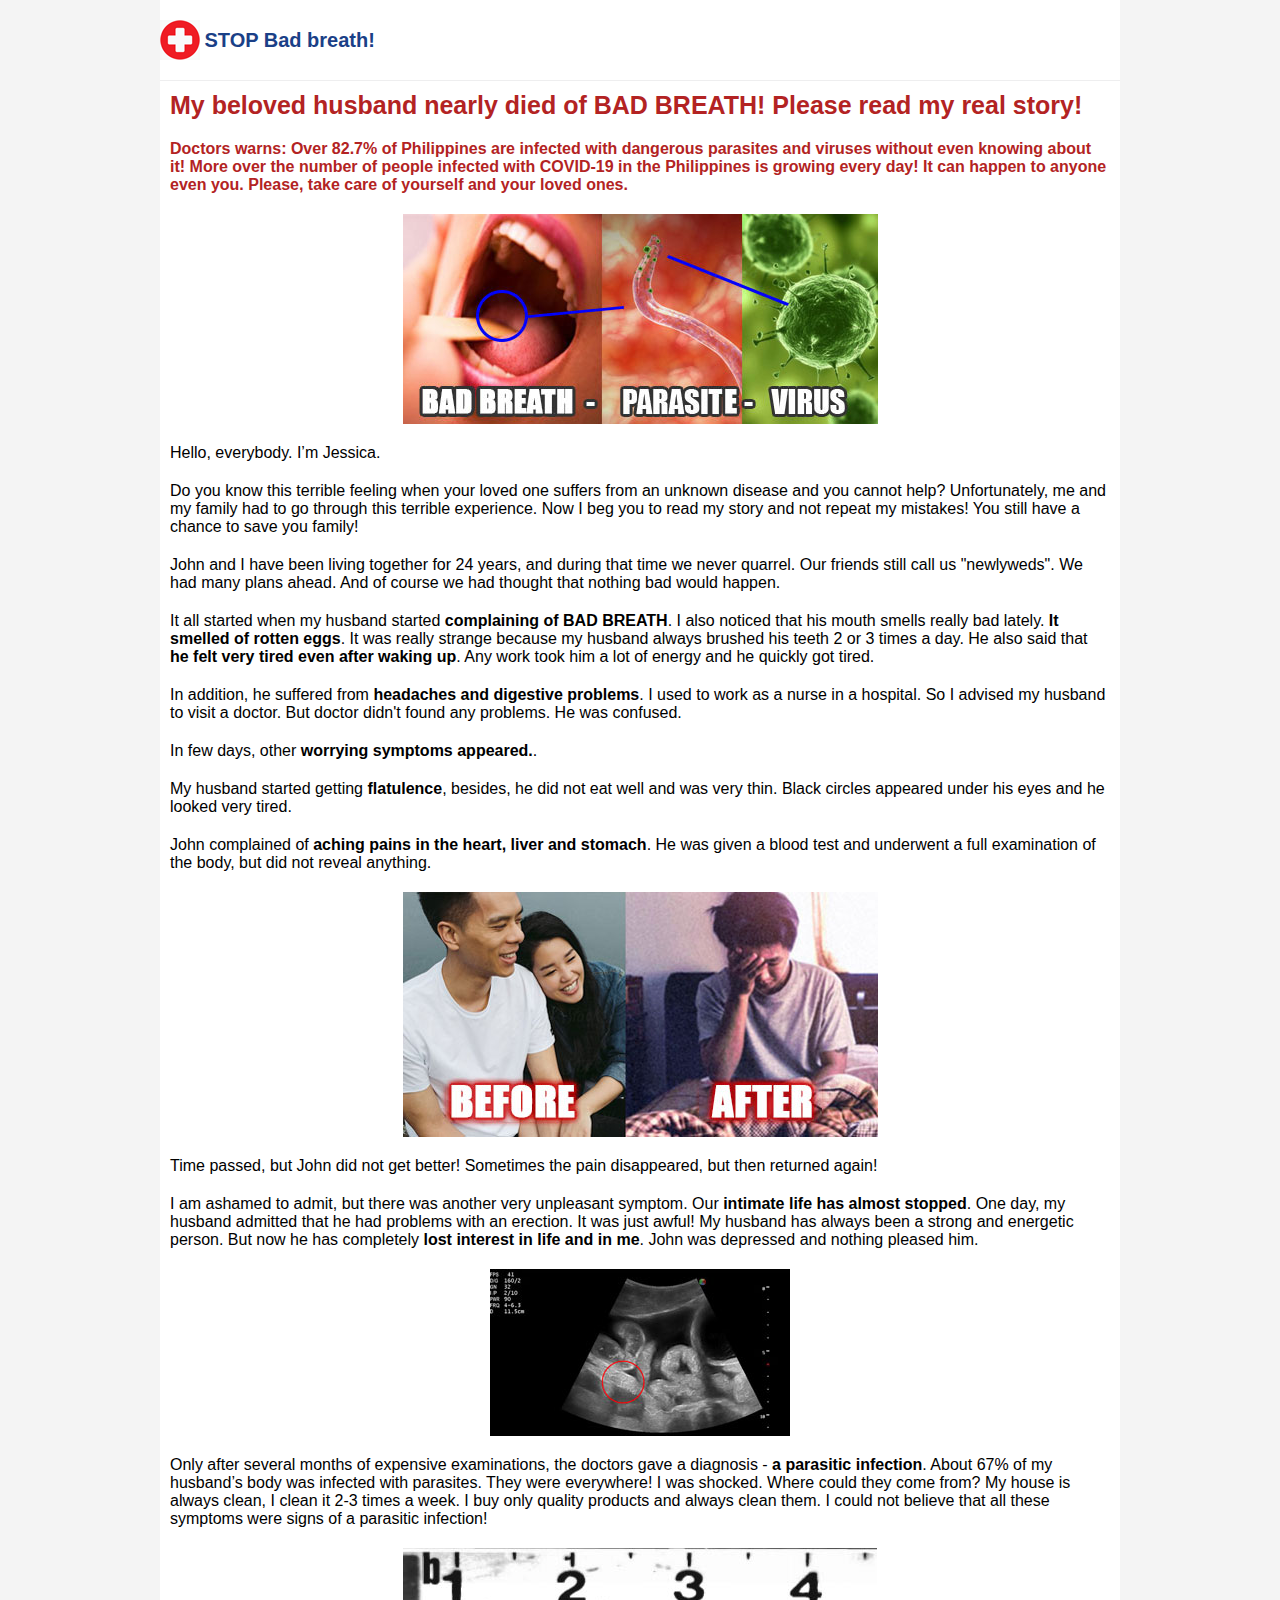
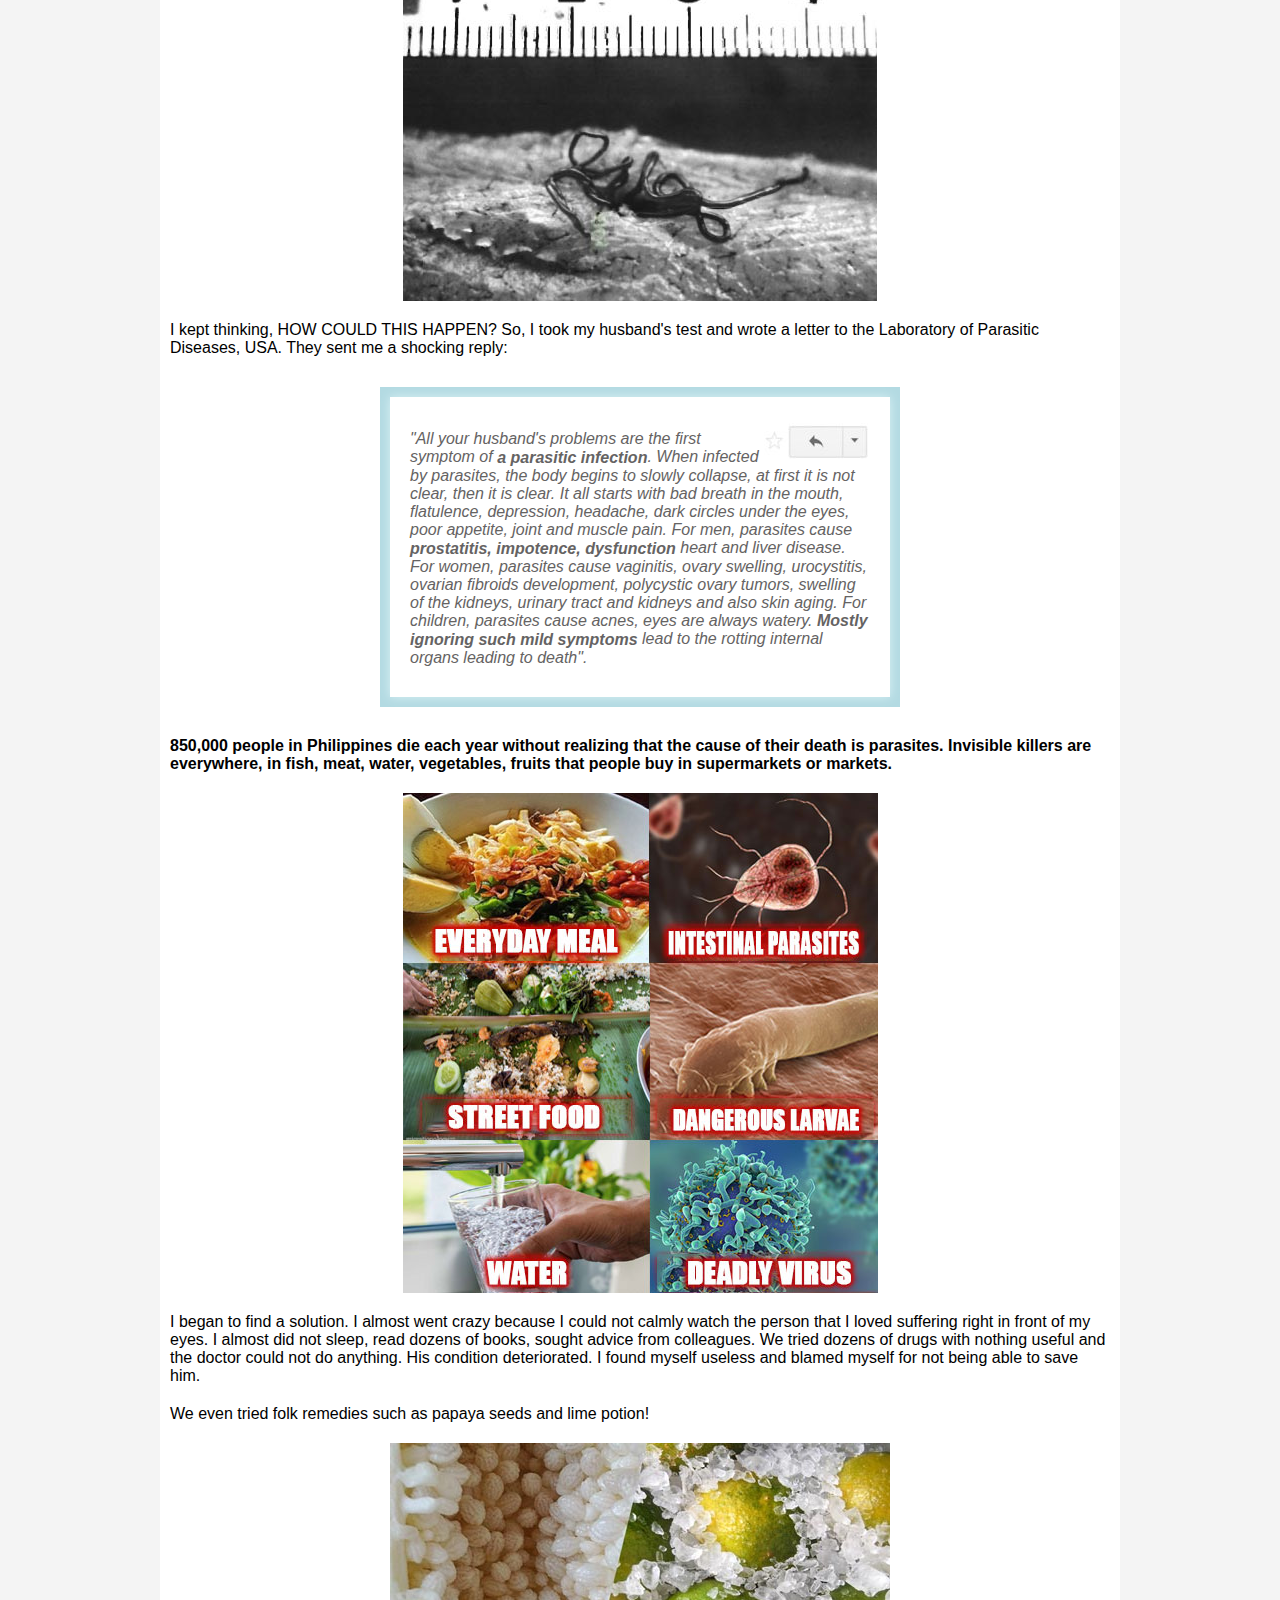
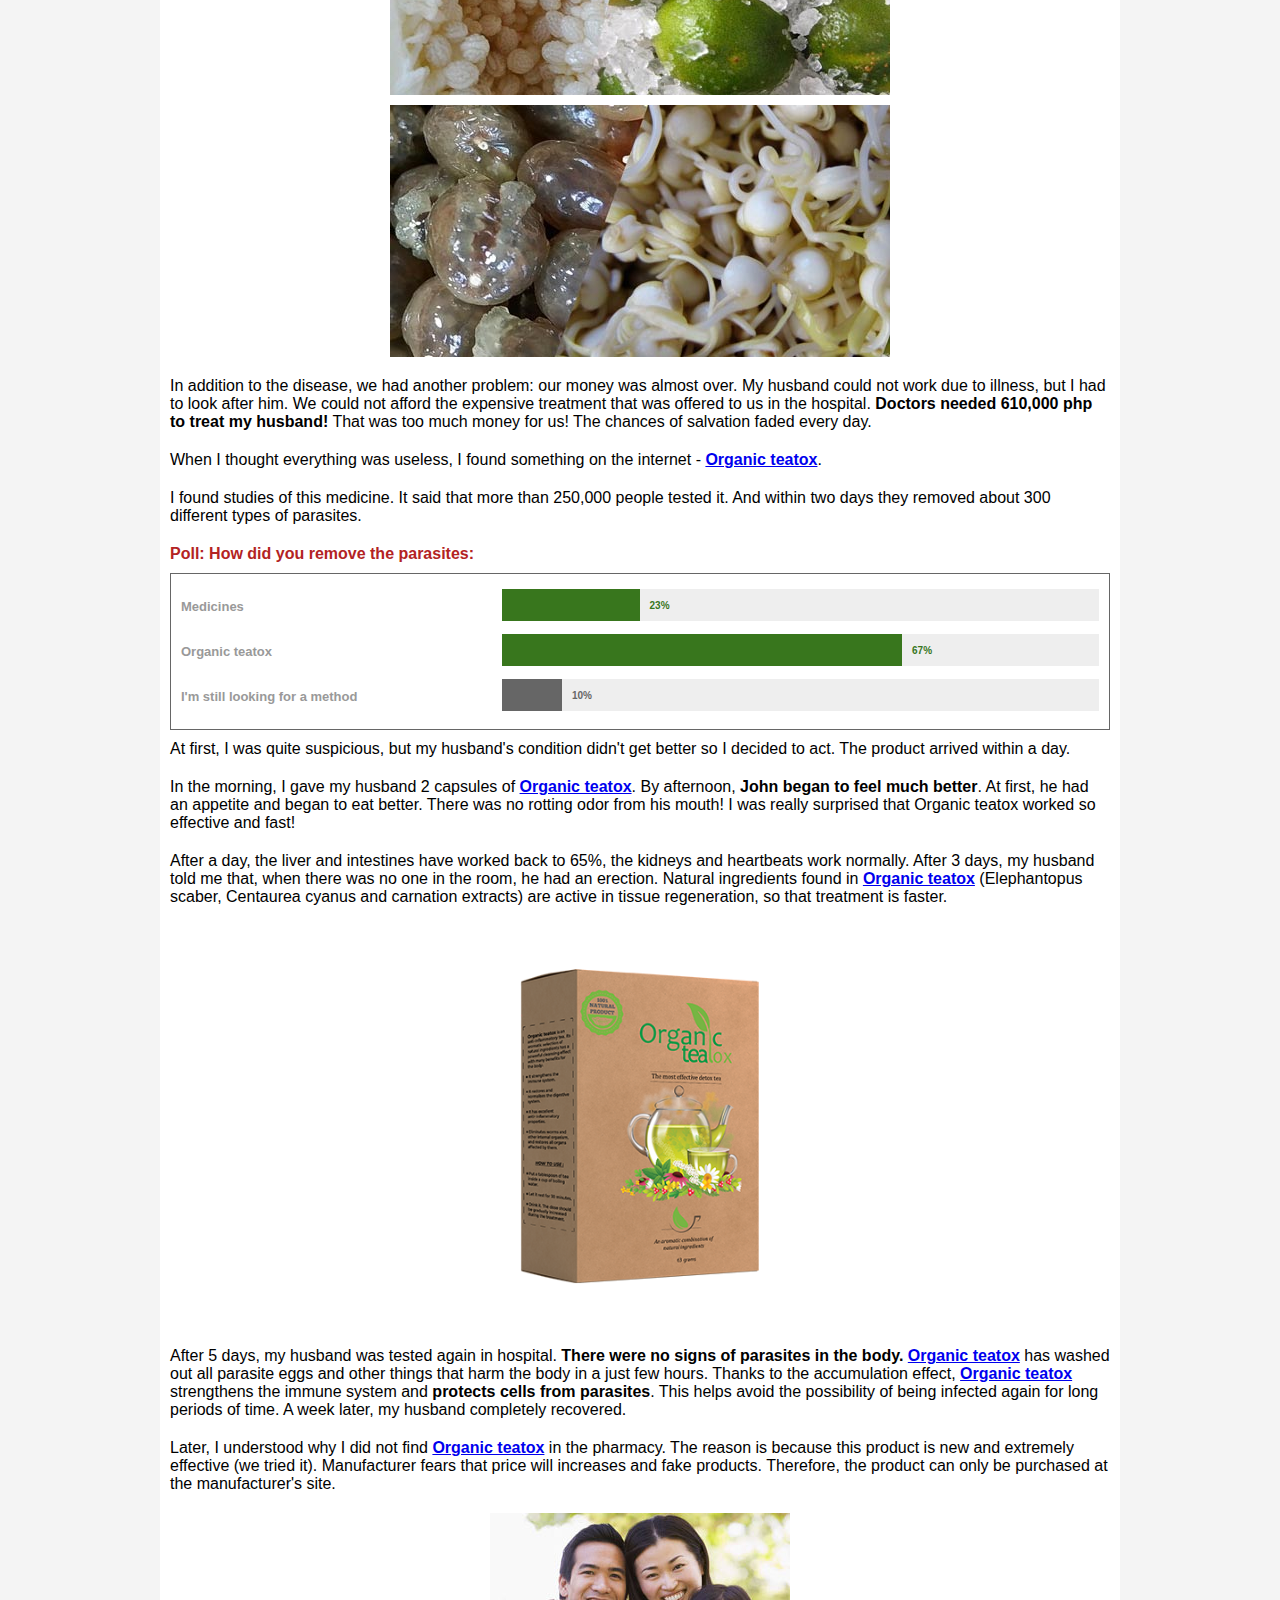
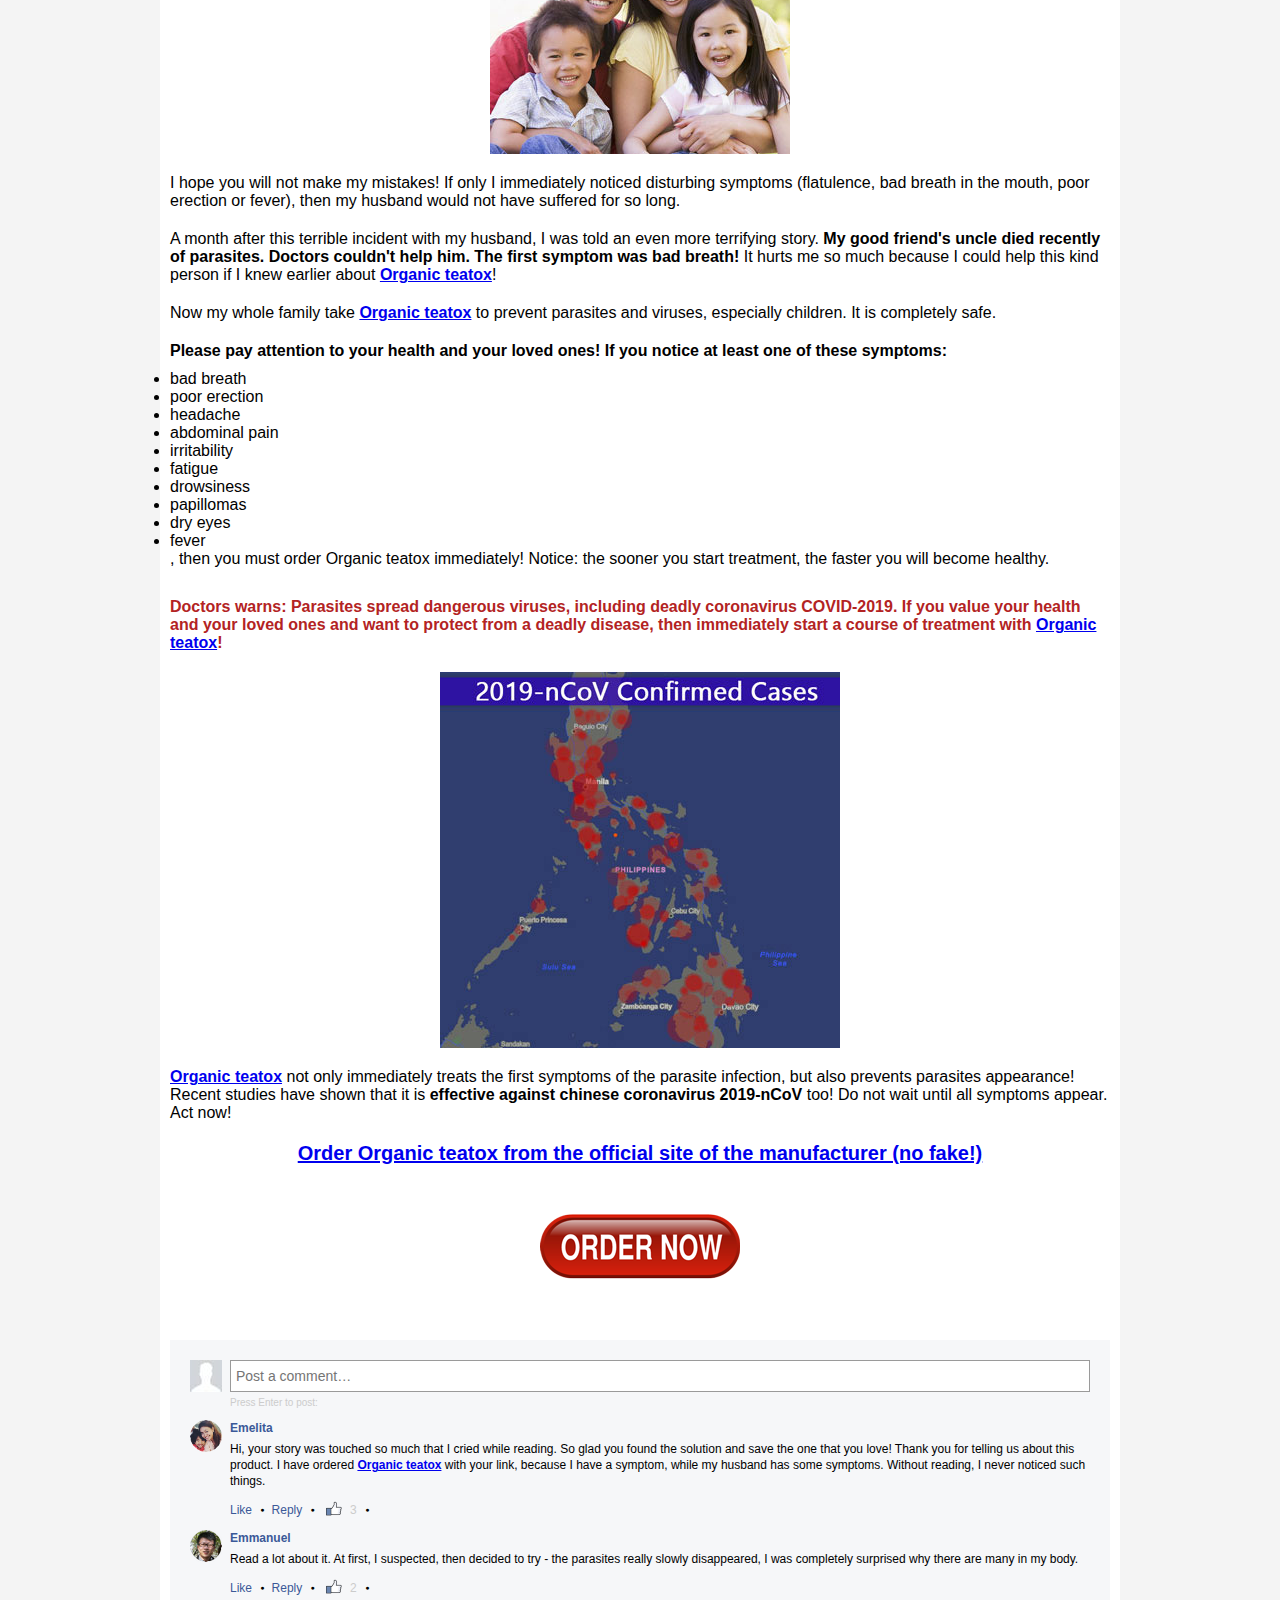
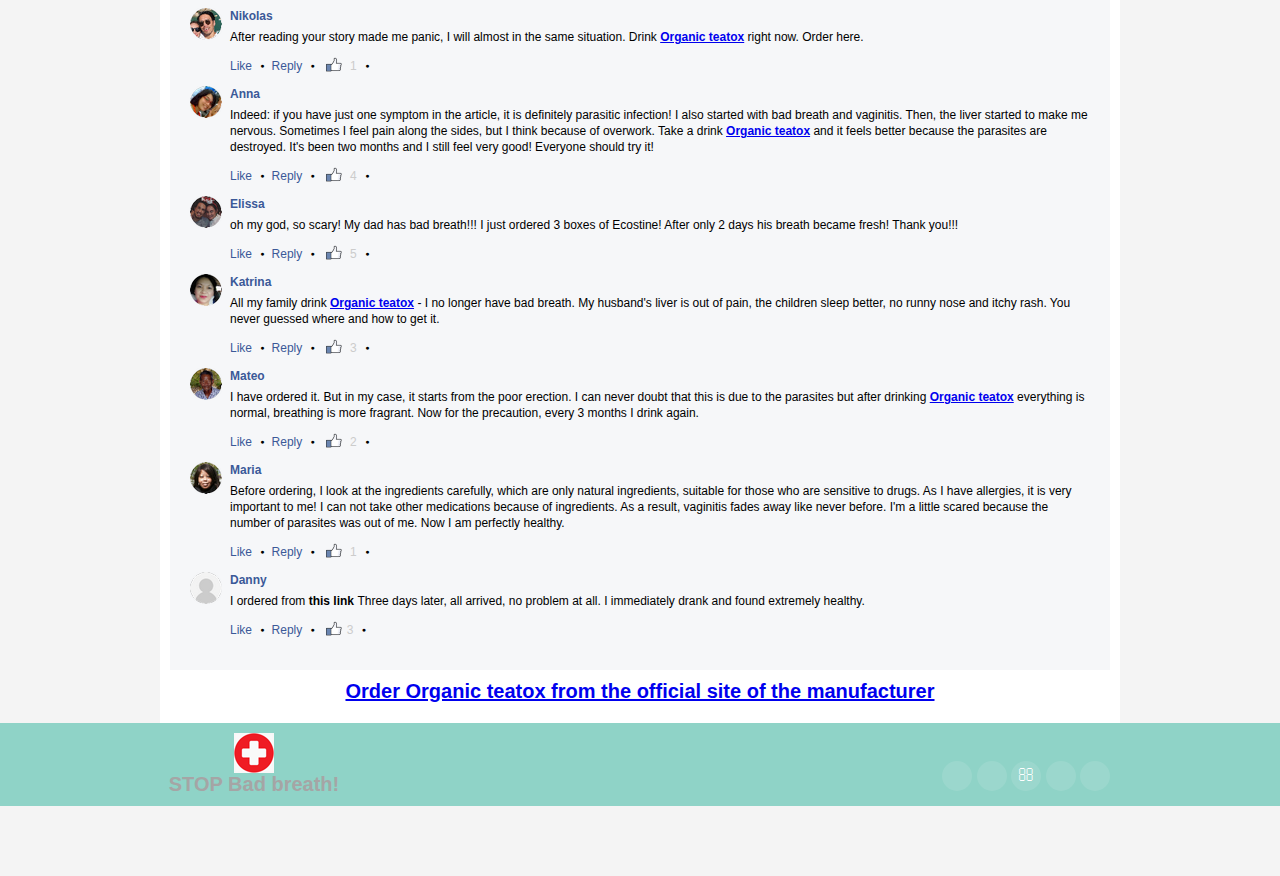
<file: index.html>
<!DOCTYPE html>
<html>
<head>
<!-- [pre]land_id =  -->

<style>
    .ac_footer {
        position: relative;
        top: 10px;
        height: 0;
        text-align: center;
        margin-bottom: 70px;
        color: #A12000;
    }

    .ac_footer a {
        color: #A12000;
    }

    .ac_footer p {
        text-align: center;
    }

    img[height="1"], img[width="1"] {
        display: none !important;
    }

</style>


<meta charset="UTF-8">
<link href="main.css" rel="stylesheet">
<title> STOP Bad breath! </title>
<link href="template.css" rel="stylesheet">
<meta content="initial-scale=1, maximum-scale=1, width=device-width" name="viewport">
<link href="font-awesome.min.css" rel="stylesheet">


<link href="facebook.css" rel="stylesheet">
<link rel="shortcut icon" href="favicon.ico"></head>
<body><!--retarget-->

<!--retarget-->

<div id="ftr">
<span>  Discount 50%  </span> <span><a class="btn2" href="http://organic-teatox.site/" target="_parent"> Order Organic teatox</a></span>
</div>
<div class="limit">
<header>
<div class="limit">
<a class="logo" href="http://organic-teatox.site/" target="_parent">
<img alt="" src="health-icon-red.png">
<p>STOP Bad breath! </p>
</a>

</div>
</header>
<main>
<div class="content">
<div class="text">
<h2>
                     My beloved husband nearly died of BAD BREATH! Please read my real story!
                </h2>
            
<h3>
Doctors warns: Over 82.7% of Philippines are infected with dangerous parasites and viruses without even knowing about it! More over the number of people infected with COVID-19 in the Philippines is growing every day! It can happen to anyone even you. Please, take care of yourself and your loved ones.</h3>



<img alt="" class="imageInText center" src="10.jpg">
<p>
                     Hello, everybody. I’m Jessica. 
                </p>
<p>
                     Do you know this terrible feeling when your loved one suffers from an unknown disease and you cannot help? Unfortunately, me and my family had to go through this terrible experience. Now I beg you to read my story and not repeat my mistakes! You still have a chance to save you family!
 
                </p>
<p>
                     John and I have been living together for 24 years, and during that time we never quarrel. Our friends still call us "newlyweds". We had many plans ahead. And of course we had thought that nothing bad would happen. 
                </p>
<p>
                     It all started when my husband started <b>complaining of BAD BREATH</b>. I also noticed that his mouth smells really bad lately. <b>It smelled of rotten eggs</b>. It was really strange because my husband always brushed his teeth 2 or 3 times a day. He also said that <b>he felt very tired even after waking up</b>. Any work took him a lot of energy and he quickly got tired.
                </p>
                
                <p>
                    In addition, he suffered from <b>headaches and digestive problems</b>. I used to work as a nurse in a hospital. So I advised my husband to visit a doctor. But doctor didn't found any problems. He was confused.
                    </p>
                
<p>
                     In few days, other <b>worrying symptoms appeared.</b>.
                </p>
<p>
                     My husband started getting  <b> flatulence</b>, besides, he did not eat well and was very thin. Black circles appeared under his eyes and he looked very tired.
                </p>
<p>
                     John complained of <b>aching pains in the heart, liver and stomach</b>. He was given a blood test and underwent a full examination of the body, but did not reveal anything. 
                </p>
                
                <img alt="" class="imageInText center" src="11.jpg">
<p>
                     Time passed, but  John did not get better! Sometimes the pain disappeared, but then returned again!
                </p>
<p>
                     I am ashamed to admit, but there was another very unpleasant symptom. Our <b>intimate life has almost stopped</b>. One day, my husband admitted that he had problems with an erection. It was just awful! My husband has always been a strong and energetic person. But now he has completely <b>lost interest in life and in me</b>. John was depressed and nothing pleased him.
</p>
<img alt="" class="imageInText center" src="2.jpg">
<p>
                     Only after several months of expensive examinations, the doctors gave a diagnosis - <b>a parasitic infection</b>. About 67% of my husband’s body was infected with parasites. They were everywhere! I was shocked. Where could they come from? My house is always clean, I clean it 2-3 times a week. I buy only quality products and always clean them. I could not believe that all these symptoms were signs of a parasitic infection! 
                </p>


<img alt="" class="imageInText center" src="7.jpg">
<p>
I kept thinking, HOW COULD THIS HAPPEN? So, I took my husband's test and wrote a letter to the Laboratory of Parasitic Diseases, USA. They sent me a shocking reply:</p>

<div class="com ans">
<div>
<a class="answ" href="http://organic-teatox.site/" target="_parent"><img alt="" src="mail-btns-2.jpg"></a><span class="tm"></span>
<div class="clearfix"></div>
<p> "All your husband's problems are the first symptom of  <b> a parasitic infection</b>. When infected by parasites, the body begins to slowly collapse, at first it is not clear, then it is clear. It all starts with bad breath in the mouth, flatulence, depression, headache, dark circles under the eyes, poor appetite, joint and muscle pain. For men, parasites cause  <b> prostatitis, impotence, dysfunction </b> heart and liver disease. For women, parasites cause vaginitis, ovary swelling, urocystitis, ovarian fibroids development, polycystic ovary tumors, swelling of the kidneys, urinary tract and kidneys and also skin aging. For children, parasites cause acnes, eyes are always watery.  <b> Mostly ignoring such mild symptoms </b>  lead to the rotting internal organs leading to death".
                        </p>
</div>
</div>
<p><b>
                     850,000 people in Philippines die each year without realizing that the cause of their death is parasites. Invisible killers are everywhere, in fish, meat, water, vegetables, fruits that people buy in supermarkets or markets.
 </b>
</p>
<img alt="" class="imageInText center" src="12.jpg">
<p>
                     I began to find a solution. I almost went crazy because I could not calmly watch the person that I loved suffering right in front of my eyes. I almost did not sleep, read dozens of books, sought advice from colleagues. We tried dozens of drugs with nothing useful and the doctor could not do anything. His condition deteriorated. I found myself useless and blamed myself for not being able to save him. 
                </p>
                
                <p>We even tried folk remedies such as papaya seeds and lime potion!</p>
                
                <img alt="" class="imageInText center" src="8.jpg">
                <img alt="" class="imageInText center" src="9.jpg">
<p>
                     In addition to the disease, we had another problem: our money was almost over. My husband could not work due to illness, but I had to look after him. We could not afford the expensive treatment that was offered to us in the hospital. <b>Doctors needed 610,000 php to treat my husband!</b> That was too much money for us! The chances of salvation faded every day.

                </p>
<p>
                     When I thought everything was useless, I found something on the internet - <a href="http://organic-teatox.site/" target="_parent"> Organic teatox</a>.
                </p>

<p>
I found studies of this medicine. It said that more than 250,000 people tested it. And within two days they removed about 300 different types of parasites.
</p>

<div class="content__graph">
<h3><span> Poll: How did you remove the parasites: 
</span></h3>
<div class="content__graphblock">
<p class="content__graphLabel"> Medicines </p>
<div class="content__graphScale _1">
<div class="content__graphScaleCount"></div>
<p class="content__graphScaleNumber"> 23% </p>
</div>
<p class="content__graphLabel"> Organic teatox </p>
<div class="content__graphScale _2">
<div class="content__graphScaleCount"></div>
<p class="content__graphScaleNumber"> 67% </p>
</div>
<p class="content__graphLabel"> I'm still looking for a method </p>
<div class="content__graphScale _3 _grey">
<div class="content__graphScaleCount"></div>
<p class="content__graphScaleNumber"> 10% </p>
</div>
</div>
</div>


<p>
At first, I was quite suspicious, but my husband's condition didn't get  better so I decided to act. The product arrived within a day.
</p>

<p>
In the morning, I gave my husband 2 capsules of <a href="http://organic-teatox.site/" target="_parent"> Organic teatox</a>. By afternoon, <b>John began to feel much better</b>.  At first, he had an appetite and began to eat better. There was no rotting odor from his mouth! I was really surprised that Organic teatox worked so effective and fast!
</p>

<p>
After a day, the liver and intestines have worked back to 65%, the kidneys and heartbeats work normally. After 3 days, my husband told me that, when there was no one in the room, he had an erection. Natural ingredients found in <a href="http://organic-teatox.site/" target="_parent"> Organic teatox</a> (Elephantopus scaber, Centaurea cyanus and carnation extracts) are active in tissue regeneration, so that treatment is faster.
</p>

<a class="product" href="http://organic-teatox.site/" target="_parent">
<img src="item-product.png">
</a>

<p>
After 5 days, my husband was tested again in hospital. <b>There were no signs of parasites in the body.</b> <a href="http://organic-teatox.site/" target="_parent"> Organic teatox</a> has washed out all parasite  eggs and other things that harm the body in a just few hours. Thanks to the accumulation effect, <a href="http://organic-teatox.site/" target="_parent"> Organic teatox</a> strengthens the immune system and <b>protects cells from parasites</b>. This helps avoid the possibility of being infected again for long periods of time. A week later, my husband completely recovered.
</p>

<p>
Later, I understood why I did not find <a href="http://organic-teatox.site/" target="_parent"> Organic teatox</a> in the pharmacy. The reason is because this product is new and extremely effective (we tried it). Manufacturer fears that price will increases and fake products. Therefore, the product can only be purchased at the manufacturer's site.
</p>

<img alt="" class="imageInText center" src="4.jpg">

<p>
I hope you will not make my mistakes! If only I immediately noticed disturbing symptoms (flatulence, bad breath in the mouth, poor erection or fever), then my husband would not have suffered for so long.
</p>

<p>A month after this terrible incident with my husband, I was told an even more terrifying story. <b>My good friend's uncle died recently of parasites. Doctors couldn't help him. The first symptom was bad breath!</b> It hurts me so much because I could help this kind person if I knew earlier about <a href="http://organic-teatox.site/" target="_parent"> Organic teatox</a>!
    </p>

<p>
    Now my whole family take <a href="http://organic-teatox.site/" target="_parent"> Organic teatox</a> to prevent parasites and viruses, especially children. It is completely safe.
</p>

 <p><b>Please pay attention to your health and your loved ones! If you notice at least one of these symptoms:</b>
</p>
<li>bad breath
</li>
<li>poor erection
</li>
<li>headache
</li>
<li>abdominal pain
</li>
<li>irritability
</li>
<li>fatigue
</li>
<li>drowsiness
</li>
<li>papillomas
</li>
<li>dry eyes
</li>
<li>fever
</li>
, then you must order Organic teatox immediately! Notice: the sooner you start treatment, the faster you will become healthy.<p></p>

<h3>
    Doctors warns: Parasites spread dangerous viruses, including deadly coronavirus COVID-2019. If you value your health and your loved ones and want to protect from a deadly disease, then immediately start a course of treatment with <a href="http://organic-teatox.site/" target="_parent"> Organic teatox</a>!
    </h3>
    
    <img alt="" class="imageInText center" src="map_n.jpg">

<p>
<a href="http://organic-teatox.site/" target="_parent"> Organic teatox</a> not only immediately treats the first symptoms of the parasite infection, but also prevents parasites appearance! Recent studies have shown that it is <b>effective against chinese coronavirus 2019-nCoV</b> too!  Do not wait until all symptoms appear. Act now!
</p>
</div>

<a class="btn" href="http://organic-teatox.site/" target="_parent"> Order Organic teatox from the official site of the manufacturer (no fake!)</a>
<p align="center"><a href="http://organic-teatox.site/" target="_parent"><img src="button.png"></a></p>

<div class="commentView commentaries" id="facebook">
<div class="writeComment">
<img alt="" class="avatar" src="noname.jpg">
<div class="form">
<input class="inpComment" placeholder="Post a comment…" type="text" value="">
<span class="inscription"> Press Enter to post: </span>
</div>
</div>
<ul class="commentsList">
<li class="commentItem com_hidden">
<img alt="" class="avatar" src="1.png">
<div class="commentBody">
<div class="commentMessage">
<span class="username"> Emelita </span>
<span> Hi, your story was touched so much that I cried while reading. So glad you found the solution and save the one that you love! Thank you for telling us about this product. I have ordered  <a href="http://organic-teatox.site/" target="_parent"> Organic teatox</a>  with your link, because I have a symptom, while my husband has some symptoms. Without reading, I never noticed such things. 
</span>
</div>
<div class="commentAction">
<a href="http://organic-teatox.site/" target="_parent"> Like</a>
<span class="circle"> ● </span>
<a href="http://organic-teatox.site/" target="_parent"> Reply</a>
<span class="circle"> ● </span>
<a href="http://organic-teatox.site/" target="_parent"><img alt="" class="likeImage" src="like.png"> <span class="likeCount">3</span></a>
<span class="circle"> ● </span>
<span class="time"></span>
</div>
</div>
</li>
<li class="commentItem com_hidden">
<img alt="" class="avatar" src="2.png">
<div class="commentBody">
<div class="commentMessage">
<span class="username"> Emmanuel  </span>
<span> Read a lot about it. At first, I suspected, then decided to try - the parasites really slowly disappeared, I was completely surprised why there are many in my body. 
</span>
</div>
<div class="commentAction">
<a href="http://organic-teatox.site/" target="_parent"> Like</a>
<span class="circle"> ● </span>
<a href="http://organic-teatox.site/" target="_parent"> Reply</a>
<span class="circle"> ● </span>
<a href="http://organic-teatox.site/" target="_parent"><img alt="" class="likeImage" src="like.png"> <span class="likeCount">2</span></a>
<span class="circle"> ● </span>
<span class="time"></span>
</div>
</div>
</li>
<li class="commentItem com_hidden">
<img alt="" class="avatar" src="3.png">
<div class="commentBody">
<div class="commentMessage">
<span class="username"> Nikolas  </span>
<span> After reading your story made me panic, I will almost in the same situation. Drink  <a href="http://organic-teatox.site/" target="_parent"> Organic teatox</a>  right now. Order here. 
</span>
</div>
<div class="commentAction">
<a href="http://organic-teatox.site/" target="_parent"> Like</a>
<span class="circle"> ● </span>
<a href="http://organic-teatox.site/" target="_parent"> Reply</a>
<span class="circle"> ● </span>
<a href="http://organic-teatox.site/" target="_parent"><img alt="" class="likeImage" src="like.png"> <span class="likeCount">1</span></a>
<span class="circle"> ● </span>
<span class="time"></span>
</div>
</div>
</li>
<li class="commentItem com_hidden">
<img alt="" class="avatar" src="4.png">
<div class="commentBody">
<div class="commentMessage">
<span class="username"> Anna </span>
<span> Indeed: if you have just one symptom in the article, it is definitely parasitic infection! I also started with bad breath and vaginitis. Then, the liver started to make me nervous. Sometimes I feel pain along the sides, but I think because of overwork. Take a drink  <a href="http://organic-teatox.site/" target="_parent"> Organic teatox</a>  and it feels better because the parasites are destroyed. It's been two months and I still feel very good! Everyone should try it! 
</span>
</div>
<div class="commentAction">
<a href="http://organic-teatox.site/" target="_parent"> Like</a>
<span class="circle"> ● </span>
<a href="http://organic-teatox.site/" target="_parent"> Reply</a>
<span class="circle"> ● </span>
<a href="http://organic-teatox.site/" target="_parent"><img alt="" class="likeImage" src="like.png"> <span class="likeCount">4</span></a>
<span class="circle"> ● </span>
<span class="time"></span>
</div>
</div>
</li>
<li class="commentItem">
<img alt="" class="avatar" src="5.png">
<div class="commentBody">
<div class="commentMessage">
<span class="username"> Elissa  </span>
<span> oh my god, so scary! My dad has bad breath!!! I just ordered 3 boxes of Ecostine! After only 2 days his breath became fresh! Thank you!!! </span>
</div>
<div class="commentAction">
<a href="http://organic-teatox.site/" target="_parent"> Like</a>
<span class="circle"> ● </span>
<a href="http://organic-teatox.site/" target="_parent"> Reply</a>
<span class="circle"> ● </span>
<a href="http://organic-teatox.site/" target="_parent"><img alt="" class="likeImage" src="like.png"> <span class="likeCount">5</span></a>
<span class="circle"> ● </span>
<span class="time"></span>
</div>
</div>
</li>
<li class="commentItem">
<img alt="" class="avatar" src="6.png">
<div class="commentBody">
<div class="commentMessage">
<span class="username"> Katrina  </span>
<span> All my family drink  <a href="http://organic-teatox.site/" target="_parent"> Organic teatox</a>  - I no longer have bad breath. My husband's liver is out of pain, the children sleep better, no runny nose and itchy rash. You never guessed where and how to get it. 
</span>
</div>
<div class="commentAction">
<a href="http://organic-teatox.site/" target="_parent"> Like</a>
<span class="circle"> ● </span>
<a href="http://organic-teatox.site/" target="_parent"> Reply</a>
<span class="circle"> ● </span>
<a href="http://organic-teatox.site/" target="_parent"><img alt="" class="likeImage" src="like.png"> <span class="likeCount">3</span></a>
<span class="circle"> ● </span>
<span class="time"></span>
</div>
</div>
</li>
<li class="commentItem">
<img alt="" class="avatar" src="7.png">
<div class="commentBody">
<div class="commentMessage">
<span class="username"> Mateo  </span>
<span> I have ordered it. But in my case, it starts from the poor erection. I can never doubt that this is due to the parasites but after drinking  <a href="http://organic-teatox.site/" target="_parent"> Organic teatox</a>  everything is normal, breathing is more fragrant. Now for the precaution, every 3 months I drink again. 
</span>
</div>
<div class="commentAction">
<a href="http://organic-teatox.site/" target="_parent"> Like</a>
<span class="circle"> ● </span>
<a href="http://organic-teatox.site/" target="_parent"> Reply</a>
<span class="circle"> ● </span>
<a href="http://organic-teatox.site/" target="_parent"><img alt="" class="likeImage" src="like.png"> <span class="likeCount">2</span></a>
<span class="circle"> ● </span>
<span class="time"></span>
</div>
</div>
</li>
<li class="commentItem">
<img alt="" class="avatar" src="8.png">
<div class="commentBody">
<div class="commentMessage">
<span class="username"> Maria </span>
<span> Before ordering, I look at the ingredients carefully, which are only natural ingredients, suitable for those who are sensitive to drugs. As I have allergies, it is very important to me! I can not take other medications because of ingredients. As a result, vaginitis fades away like never before. I'm a little scared because the number of parasites was out of me. Now I am perfectly healthy. 

</span>
</div>
<div class="commentAction">
<a href="http://organic-teatox.site/" target="_parent"> Like</a>
<span class="circle"> ● </span>
<a href="http://organic-teatox.site/" target="_parent"> Reply</a>
<span class="circle"> ● </span>
<a href="http://organic-teatox.site/" target="_parent"><img alt="" class="likeImage" src="like.png"> <span class="likeCount">1</span></a>
<span class="circle"> ● </span>
<span class="time"></span>
</div>
</div>
</li>
<li class="commentItem">
<img alt="" class="avatar" src="9.png">
<div class="commentBody">
<div class="commentMessage">
<span class="username"> Danny  </span>
<span> I ordered from  <b> this link </b> Three days later, all arrived, no problem at all. I immediately drank and found extremely healthy. 


</span>
</div>
<div class="commentAction">
<a href="http://organic-teatox.site/" target="_parent"> Like</a>
<span class="circle"> ● </span>
<a href="http://organic-teatox.site/" target="_parent"> Reply</a>
<span class="circle"> ● </span>
<a href="http://organic-teatox.site/" target="_parent"><img alt="" class="likeImage" src="like.png"><span class="likeCount">3</span></a>
<span class="circle"> ● </span>
<span class="time"></span>
</div>
</div>
</li>
</ul>
</div>
<a class="btn" href="http://organic-teatox.site/" target="_parent"> Order Organic teatox from the official site of the manufacturer</a>
</div>
</main>
</div>
<div class="footer">
<div class="limit">
<div class="footerContent">
<div class="logotype">
<a href="http://organic-teatox.site/" target="_parent">
<img src="health-icon-red.png">
<p>STOP Bad breath!</p>
</a>
</div>
<div class="social">
<ul>
<li><a href="http://organic-teatox.site/" target="_parent"><i class="fa fa-facebook"></i></a></li>
<li><a href="http://organic-teatox.site/" target="_parent"><i class="fa fa-twitter"></i></a></li>
<li><a href="http://organic-teatox.site/" target="_parent"><i class="fa fa-envelope-o"></i></a></li>
<li><a href="http://organic-teatox.site/" target="_parent"><i class="fa fa-link"></i></a></li>
<li><a href="http://organic-teatox.site/" target="_parent"><i class="fa fa-check-square"></i></a></li>
</ul>
</div>
</div>
</div>
</div>










<div class="ac_footer">
    <p></p>
</div>


</body>
</html>
</file>
<file: main.css>
html, body, div, span, h1, h2, h3, h4, h5, h6, p, em, img, strong, sub, sup, b, u, i, dl, dt, dd, ol, ul, li, fieldset, form, label, table, tbody, tfoot, thead, tr, th, td, article, aside, canvas, details, figcaption, figure, footer, header, menu, nav, section, summary, time, mark, audio, video {
  margin: 0;
  padding: 0;
  border: 0;
  outline: 0;
  vertical-align: baseline;
  background: transparent;
  font-size: 100%;
}
a {
  margin: 0;
  padding: 0;
  font-size: 100%;
  vertical-align: baseline;
  background: transparent;
}
table {
  border-collapse: collapse;
  border-spacing: 0;
}
td,
td img {
  vertical-align: top;
}
input,
select,
button,
textarea {
  margin: 0;
  font-size: 100%;
  border: 0;
  outline: none;
}
input[type="text"],
input[type="password"],
textarea {
  padding: 0;
}
input[type="checkbox"] {
  vertical-align: bottom;
}
input[type="radio"] {
  vertical-align: text-bottom;
}
sub {
  vertical-align: sub;
  font-size: smaller;
}
sup {
  vertical-align: super;
  font-size: smaller;
}
article, aside, details, figcaption, figure, footer, header, menu, nav, section {
  display: block;
}
nav ul {
  list-style: none;
}
ul {
  list-style: none;
}
html {
  font-size: 10px;
}
body {
  font-family: Arial;
}
.spoil {
  text-align: center;

}
.active {
  display: block;
}
.bgorange {
  background: #fff0b4;
}
.content__graphTitle {
  margin: 10px 0;
  font-size: 18px;
  text-transform: uppercase;
}
.content__graphTitle > span {
  font-weight: 700;
  text-transform: none;
  color: #38761d;
}
.content__graphblock {
  box-sizing: border-box;
  display: table;
  width: 100%;
  padding: 10px;
  font-size: 0;
  border: 1px solid #666666;
}
.content__graphLabel {
  box-sizing: border-box;
  display: inline-block;
  vertical-align: top;
  width: 35%;
  margin: 5px 0;
  padding: 0 10px 0 0;
  font-size: 13px;
  color: #999999;
  font-weight: bold;
}
.content__graphScale {
  display: inline-block;
  vertical-align: top;
  width: 65%;
  height: 32px;
  margin: 5px 0;
  background: #eeeeee;
}
.content__graphScaleCount {
  display: inline-block;
  vertical-align: middle;
  height: 100%;
  background: #38761d;
}
._grey .content__graphScaleCount {
  background: #666666;
}
._1 .content__graphScaleCount {
  width: 23%;
}
._2 .content__graphScaleCount {
  width: 67%;
}
._3 .content__graphScaleCount {
  width: 10%;
}
._4 .content__graphScaleCount {
  width: 5%;
}
.content__graphScaleNumber {
  display: inline-block;
  vertical-align: middle;
  margin: 0 0 0 10px;
  font-size: 10px;
  font-weight: 700;
  color: #38761d;
}
._grey .content__graphScaleNumber {
  color: #666666;
}
.com.ans {
  padding: 10px;
  background: #b3dae2;
  max-width: 500px;
  margin: 20px auto;
}
.com.ans > div {
  background: white;
  -webkit-box-shadow: 0 0 10px #dbf1f5;
  box-shadow: 0 0 10px #dbf1f5;
  padding: 20px;
}
.com * {
  vertical-align: middle;
  font-style: italic;
  color: #656363;
  padding-top: 3px;
}
.com img {

}
.avabig {
  width: 50px;
  height: 50px;

}
.com a.answ {
  float: right;
}
.tm {

  line-height: 59px;
}
.comment {
  margin: 20px auto;
  background: #ecf0eb;
  border: 1px solid transparent;
  border-radius: 10px;
}
.up {
  border-bottom: 1px solid #999;

}
.up .leftBlock {
  display: inline-block;
  vertical-align: middle;
  width: 53px;
  padding: 10px;
  text-align: center;
  border-right: 1px solid #999;
}
.up .leftBlock img {
  border-radius: 50%;
  width: 100%;
  max-width: 50px;
}
.up .rightBlock {
  display: inline-block;
  vertical-align: middle;
  width: 10%;
  text-align: left;
}
.up .rightBlock p {
  font-weight: bold;
}
.down p {
  padding: 10px;
  box-sizing: border-box;
  text-align: justify;
}
.block {
  display: none;
}
h2, h3 {
  color: #b32323;
}
.text p {
  padding: 10px 0;
}
h3 {
  padding: 10px 0;
}
.product img {
  display: block;
  margin: 20px auto;
  text-align: center;
  width: 100%;
  max-width: 300px;
}
.com_img {
  display: block;
  width: 100%;
  max-width: 300px;
  text-align: center;
  margin: 10px auto;
}
.btn {
  display: block;
  margin: 10px auto;
  text-align: center;
  font-size: 20px;
  font-weight: bold;
}
.btn:hover {
  text-decoration: none;
}
#ftr {
  background-color: rgba(30, 115, 190, 0.8);
  display: none;
  position: fixed;
  min-width: 100%;
  height: auto;
  z-index: 100000;
  font-size: 13px;
  line-height: 20px;
  left: 0;
  text-align: center;
  bottom: 0;
  padding: 10px;
}
#ftr span {
  color: white;
  margin: 0 10px;
}
.hidebtn {
  display: block;
  margin: 10px auto;
  text-align: center;
  font-weight: bold;
  background: #aeece2;
  border: 1px solid #8fd3c7;
  padding: 10px;
  cursor: pointer;
  width: 100%;
}
#ftr button {
  padding: 5px;
  border-radius: 5px;

}
#comments h1 {
  font-size: 25px;
  padding: 10px 0;
}
.btn2 {
  font-family: sans-serif;
  line-height: 18px;
  padding: 2px 12px;
  background: linear-gradient(to bottom, #fefefe, #f4f4f4) repeat scroll 0 0 #f3f3f3;
  border-color: #bbb;
  color: #333;
  text-shadow: 0 1px 0 #fff;
  -moz-box-sizing: border-box;
  border-radius: 3px 3px 3px 3px;
  border-style: solid;
  border-width: 1px;
  cursor: pointer;
  display: inline-block;
  font-size: 12px;
  font-style: normal;
  text-decoration: none;
  white-space: nowrap;
  outline: none;
}
.footer {
  background: #8fd3c7;
  padding: 10px 0;

}
.hide_visible {
  display: none;
  margin: 10px auto;
  max-width: 800px;
  width: 100%;

}
.footer .social li {

  display: inline-block;
  vertical-align: middle;
}
.footer .social {
  position: absolute;
  right: 10px;
  top: 28px;
}
.footer .social li a {
  text-align: center;
  display: block;
  width: 30px;
  height: 30px;
  line-height: 30px;
  text-decoration: none;
  color: white;
  background-color: rgba(255, 255, 255, 0.11);
  border-radius: 50%;

}
main {
  padding: 10px;
  box-sizing: border-box;
}
.footer .social li a:hover {
  background: dodgerblue;
}
.logotype a {
  text-decoration: none;
}
.footer h3 {
  color: white;
}
.footer .logotype {
  text-align: center;
  width: 100%;
  max-width: 188px;

}
.text a {
  font-weight: bold;
}
.text a:hover {
  text-decoration: none;
}
#facebook .commentMessage a{
  font-weight: 700;
}
#facebook .commentMessage a:hover {
  text-decoration: none;
}
@media screen and (max-width: 991px) {
  .com_hidden {
    display: none;
  }
}
@media screen and (max-width: 500px) {
  .social {
    display: none;
  }
  .footer .logotype {
    text-align: center;
    width: 100%;
    max-width: 100%;
  }
  #facebook {
    padding: 0 !important;
  }
}
</file>
<file: template.css>
.header-menu-item-hover {
  background: white;
  color: #2981b7;
}
body {
  font-size: 16px;
  background:#f4f4f4;
}
.limit {
  max-width: 960px;
  margin: 0 auto;
  display: block;
  position: relative;
}
header {
  position: relative;
  background: white;
  z-index: 99;
  padding: 40px 0;
  border-bottom: 1px solid rgba(141, 144, 149, 0.15);
}
header .menu {
  display: table;
  font-size: 0;
}
header .menu .item {
  display: inline-block;
  font-size: 16px;
  margin: 0px 10px;
}
header .menu .item a {
  color: #565656;
  text-decoration: none;
  display: block;
  padding: 5px 10px;
  transition: all 0.3s ease;
}
header .menu .item a {
  background: white;
}
header .menu .item a:hover {
  background: white;
  color: #2981b7;
}
header .limit {
  position: relative;
}
header .menu {
  margin: 0 0 0 auto;
}
header .menu {
  position: relative;
  top: 0;
}
header {
  text-align: right;
}
.logo {
  display: block;
  border: 0;
  text-decoration: none;
}
.logo img {
  border: 0;
  display: inline-block;
  vertical-align: middle;
}
.logo p {
  display: inline-block;
  vertical-align: middle;
  text-align: center;
  color: #1a4087;
  font-size: 20px;
  font-weight: bold;
}
.logotype img {
  border: 0;
  display: inline-block;
  vertical-align: middle;
}
.logotype p {
  display: inline-block;
  vertical-align: middle;
  text-align: center;
  color: #a5a5a5;
  font-size: 20px;
  font-weight: bold;
}
.logo {
  position: absolute;
  top: 50%;
  left: 0;
  transform: translateY(-50%);
}
main .content {
  display: inline-block;
  width: 100%;
  vertical-align: top;
}
main .content .imageCont {
  text-align: center;
  margin: 10px auto;
}
main .content .imageCont img {
  vertical-align: middle;
  display: inline-block;
  max-width: 300px;
}
main .content .text h2 {
  font-size: 25px;
  margin-bottom: 10px;
}
main .sidebar {
  display: inline-block;
  width: -4%;
  float: right;
  vertical-align: top;
  text-align: justify;
}
main .sidebar .imageCont img {
  border: none;
  width: 100%;
}
main {
  padding-top: 10px;
  background:white;
}
.imageInText.top {
  max-width: 100%;
  display: block;
  margin: 0 auto 10px;
}
.imageInText.left {
  float: left;
  max-width: 300px;
  margin: 5px 10px 0 0;
}
.imageInText.right {
  float: right;
  max-width: 300px;
  margin: 5px 0 0 10px;
}
.imageInText.center {
  display: block;
  margin: 10px auto;
  max-height: 500px;
  max-width: 100%;
}
.commentView {
  
}
main #vk {
  padding: 20px 0;
  box-sizing: border-box;
  font-family: Arial;
}
main #vk .vkHeader {
  display: block;
  width: 100%;
  background: #dae2e8;
}
main #vk .vkHeader .commentCount {
  padding: 5px 10px;
  color: #45688e;
  font-weight: 600;
  font-size: 12px;
}
main #vk .commentsList .commentItem {
  margin: 10px 0;
}
main #vk .commentsList .commentItem .avatar {
  float: left;
  width: 32px;
  height: 32px;
}
main #vk .commentsList .commentItem .commentBody {
  padding-left: 40px;
  box-sizing: border-box;
  font-size: 13px;
}
main #vk .commentsList .commentItem .commentBody .userName {
  font-size: 13px;
  color: #0a78c2;
  font-weight: 600;
  margin-bottom: 5px;
}
main #vk .commentsList .commentItem .commentBody .commentMessage {
  line-height: 15px;
  margin-bottom: 5px;
}
main #vk .commentsList .commentItem .commentBody .likeCount {
  float: right;
  color: #0a78c2;
  text-decoration: none;
  font-weight: 600;
  opacity: 1;
  transition: all 0.3s ease;
  cursor: pointer;
  font-size: 11px;
}
main #vk .commentsList .commentItem .commentBody .likeCount:hover {
  opacity: 0.5;
}
main #vk .commentsList .commentItem .commentBody .commentAction {
  font-size: 11px;
}
main #vk .commentsList .commentItem .commentBody .time {
  display: inline-block;
  color: #999999;
}
main #vk .commentsList .commentItem .commentBody .commentResponse {
  color: #0a78c2;
  opacity: 1;
  transition: all 0.3s ease;
  text-decoration: none;
}
main #vk .commentsList .commentItem .commentBody .commentResponse:hover {
  opacity: 0.5;
}
main #vk {
  display: block;
}
header .mobileMenu {
  display: none;
}
@media screen and (max-width: 768px) {
  main .sidebar {
    display: none;
  }
  .logo {
    position: relative;
    transform: none;
    text-align: center;
    margin: 0 auto;
  }
  main .content {
    width: 100%;
    box-sizing: border-box;
  }
  header {
    padding: 10px 0;
  }
  header .menu {
    display: none;
  }
  header a {
    text-decoration: none;
  }
  header .mobileMenu {
    display: block;
    color: #000000;
    font-size: 30px;
    position: absolute;
    top: 50%;
    transform: translateY(-50%);
    text-align: left;
    padding-left: 20px;
  }
}
@media screen and (max-width: 480px) {
  .imageInText.left,
  .imageInText.right {
    float: none;
    display: block;
    max-width: 300px;
    margin: 10px auto;
  }
}
@media screen and (max-width: 425px) {
  main .commentsCont .line-2 .sort {
    display: none;
  }
  .commentsCont .login {
    display: none;
  }
  main .commentsCont .line-3 .bodyCont textarea {
    font-size: 15px;
  }
  main .content .imageCont img {
    width: 100%;
  }
  #facebook .commentBody {
    padding-left: 0 !important;
  }
  #facebook .commentsList .commentItem .commentBody .username {
    margin-bottom: 15px !important;
    padding-left: 40px;
    padding-top: 7px;
  }
  main .content .text h2 {
    font-size: 20px;
  }
}
</file>
<file: facebook.css>
#facebook {
  padding: 20px;
  box-sizing: border-box;
  background: #f6f7f9;
  margin-top: 20px;
  font-family: Arial;
}
#facebook .avatar {
  width: 32px;
  height: 32px;
  float: left;
}
#facebook .writeComment {
  box-sizing: border-box;
}
#facebook .writeComment:before,
#facebook .writeComment:after {
  content: '';
  display: table;
  clear: both;
  width: 100%;
}
#facebook .writeComment .form {
  box-sizing: border-box;
  padding-left: 40px;
}
#facebook .writeComment .form input {
  display: block;
  padding: 7px 5px;
  border: 1px solid #9a9a9a;
  width: 100%;
  box-sizing: border-box;
  font-size: 14px;
}

.comment_img {
  max-width: 250px!important;
}


#facebook .writeComment .form .inscription {
  font-size: 10px;
  color: #ccc;
}
#facebook .commentsList:before,
#facebook .commentsList:after {
  content: '';
  display: table;
  clear: both;
  width: 100%;
}
#facebook .commentsList .commentItem {
  box-sizing: border-box;
  margin: 10px 0;
}
#facebook .commentsList .commentItem .commentBody {
  padding-left: 40px;
  font-size: 12px;
  line-height: 16px;
}
#facebook .commentsList .commentItem .commentBody .username {
  color: #3b5998;
  font-weight: 600;
  display: block;
  margin-bottom: 5px;
}
#facebook .commentsList .commentItem .commentBody .commentAction a {
  color: #3b5998;
  text-decoration: none;
}
#facebook .commentsList .commentItem .commentBody .commentAction .circle {
  font-size: 7px;
  position: relative;
  top: -2px;
  padding: 0 5px;
}
#facebook .commentsList .commentItem .commentBody .commentAction .likeImage {
  position: relative;
  top: 8px;
  width: 25px;
  height: 25px;
}
#facebook .commentsList .commentItem .commentBody .commentAction .likeCount {
  color: #ccc;
}
#facebook .commentsList .commentItem .commentBody .commentAction .time {
  color: #ccc;
}
</file>
